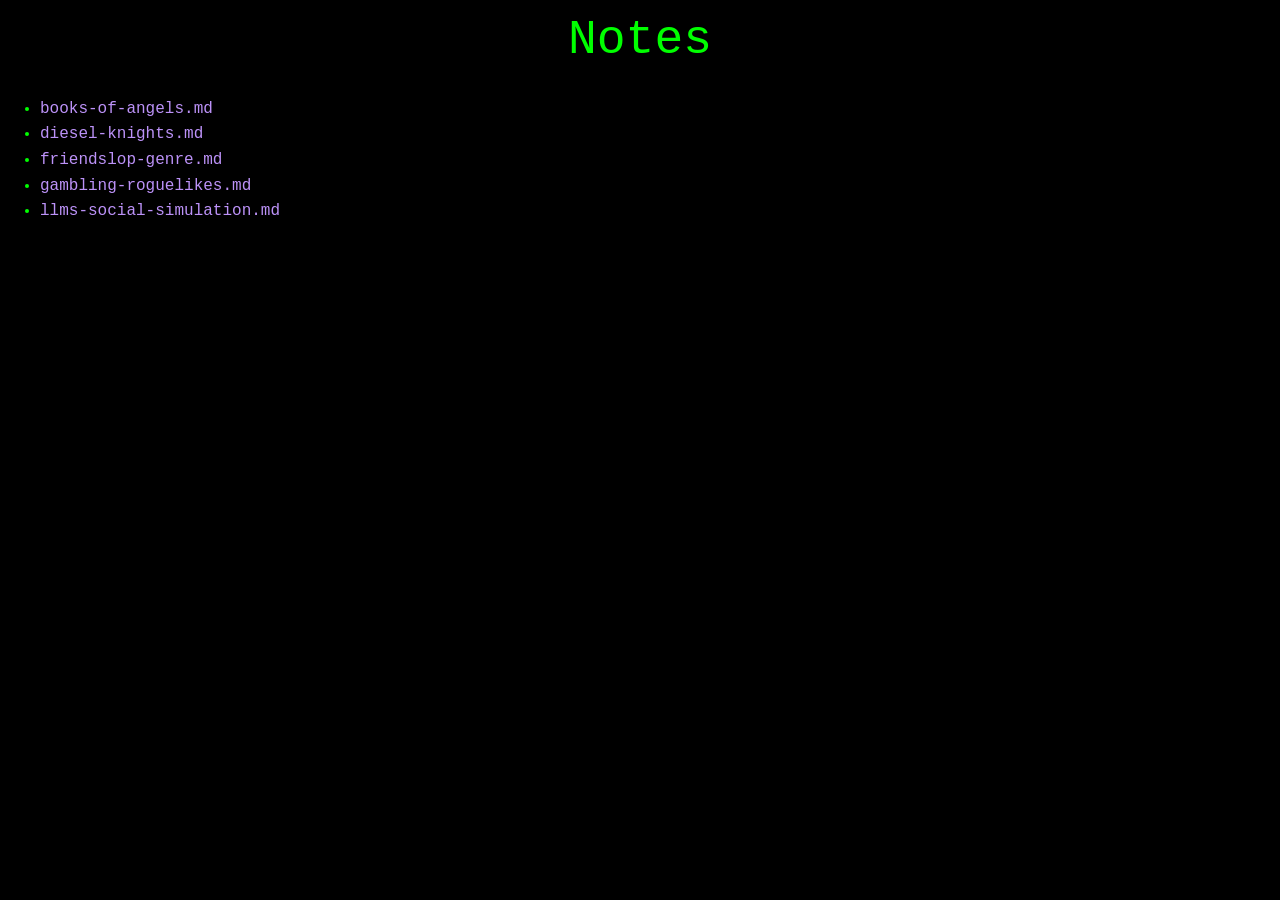
<file: notes.html>
<!DOCTYPE html>
<html lang="en">
<head>
    <meta charset="UTF-8">
    <meta name="viewport" content="width=device-width, initial-scale=1.0">
    <title>Notes</title>
    <link rel="stylesheet" href="css/style.css">
</head>
<body>
    <header>
        <h1>Notes</h1>
    </header>
    <main>
        <ul>
            <li><a href="index.html#note?file=notes/books-of-angels.md">books-of-angels.md</a></li>
            <li><a href="index.html#note?file=notes/diesel-knights.md">diesel-knights.md</a></li>
            <li><a href="index.html#note?file=notes/friendslop-genre.md">friendslop-genre.md</a></li>
            <li><a href="index.html#note?file=notes/gambling-roguelikes.md">gambling-roguelikes.md</a></li>
            <li><a href="index.html#note?file=notes/llms-social-simulation.md">llms-social-simulation.md</a></li>
        </ul>
    </main>
</body>
</html>
</file>
<file: css/style.css>
body {
    background-color: black;
    color: #0f0; /* Shell-like green */
    font-family: 'Courier New', Courier, monospace;
    margin: 0;
    line-height: 1.6;
}

header {
    text-align: center;
    padding: 2rem 0;
    margin-top: -30px;
    margin-bottom: -30px;
}

header h1 {
    font-size: 3rem;
    margin: 0;
    color: #0f0; /* Shell-like green */
    font-weight: normal;
}

header h1 a {
    text-decoration: none !important;
    color: #0f0 !important;
}

a {
    text-decoration: none; /* Ensure all links have no underline */
    color: #bc92f8; /* Default link color */
}

/* Styling for post pages */
article h2 {
    text-align: center;
    font-size: 2rem; /* Increased font size for post page title */
    font-weight: normal
}

article img {
    display: block;
    margin: 0 auto;
    border: 1px solid #0f0; /* Shell-like green */
}

article p {
    font-size: 1.2rem; /* Increased font size for post text */
    color: white; /* White text for post content */
}

.nav-links {
    text-align: center;
    margin-top: 1rem;
}

.random-text-container {
    text-align: center;
    margin-top: 1rem;
    margin-bottom: 2rem;
    padding: 0 1rem;
}

#random-text {
    font-size: 1rem;
    color: #0f0; /* Green color for the random text */
}

/* Styles for notebook */
#article-list {
    list-style: none;
    padding: 0 40px;
}

#article-list li {
    margin-bottom: 20px;
}

#article-list a {
    color: #0f0;
    text-decoration: none;
}

#article-list a:hover {
    text-decoration: underline;
}

.meta {
    margin-top: 5px;
}

.date {
    font-size: 14px;
    color: #0f0; /* Date color */
}

.hashtags {
    font-size: 12px;
    color: #0f0; /* Hashtags brackets and commas */
}

/* Contact Section */
</file>
